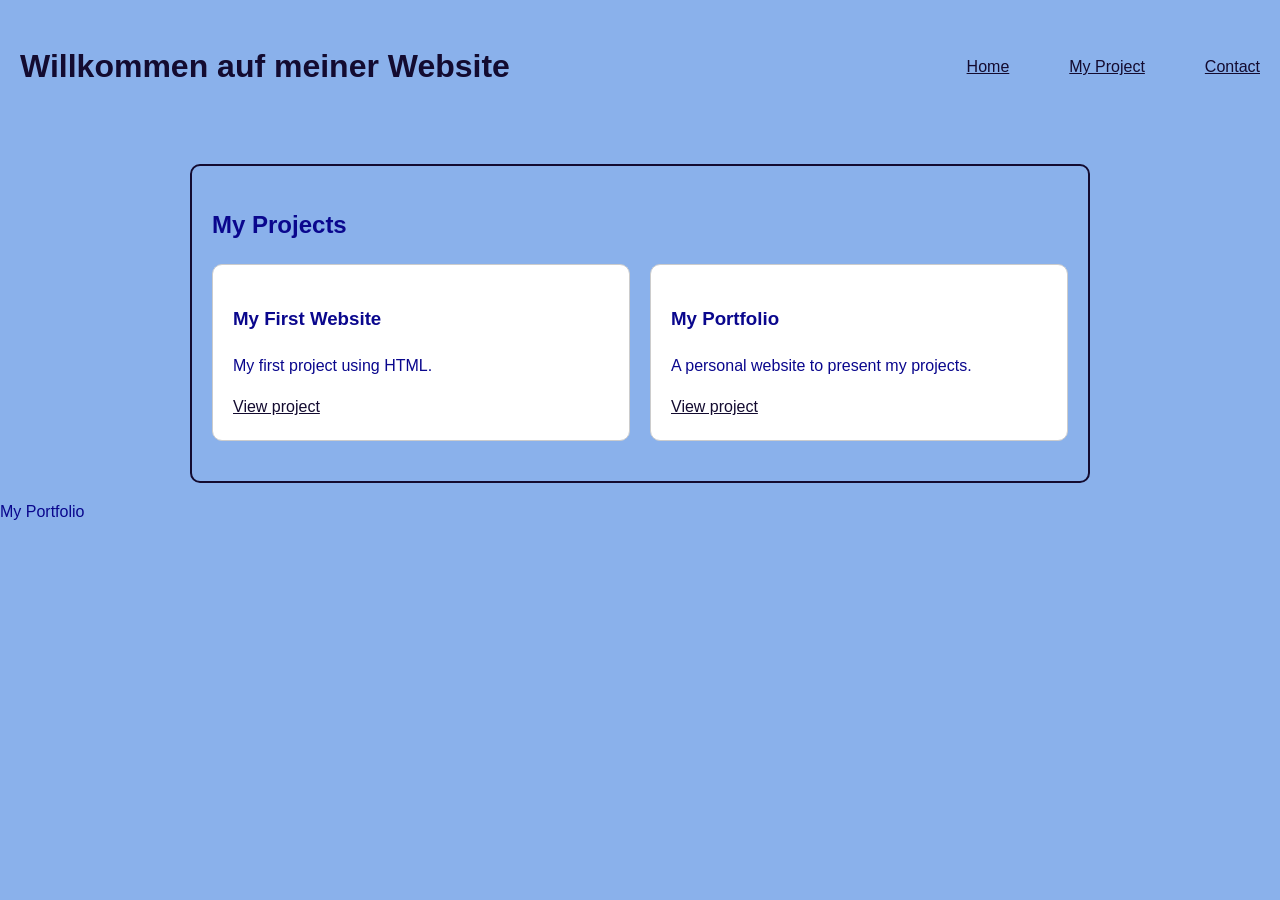
<file: public/index.html>
<!DOCTYPE html>
<html lang="de">
<head>
  <meta charset="UTF-8">
  <title>Meine Website</title>
  <link rel="icon" href="/images/favicon.jpg">
  <link rel="stylesheet" href="css/style.css">
</head>
<body>
  <header class="site-header">
    <h1>Willkommen auf meiner Website</h1>
    <nav class="site-nav">
  <a href="index.html">Home</a> 
  <a href="projects/first-project.html">My Project</a> 
  <a href="contact.html">Contact</a>
</nav>
  </header>

  <main>
  <h2>My Projects</h2>

  <section class="project-list">
    <article class="project-card">
      <h3>My First Website</h3>
      <p>My first project using HTML.</p>
      <a href="projects/first-project.html">View project</a>
    </article>

    <article class="project-card">
      <h3>My Portfolio</h3>
      <p>A personal website to present my projects.</p>
      <a href="projects/first-project.html">View project</a>
    </article>
  </section>
</main>

<footer class="site-footer">
  <p>My Portfolio</p>
</footer>

</body>
</html>
</file>
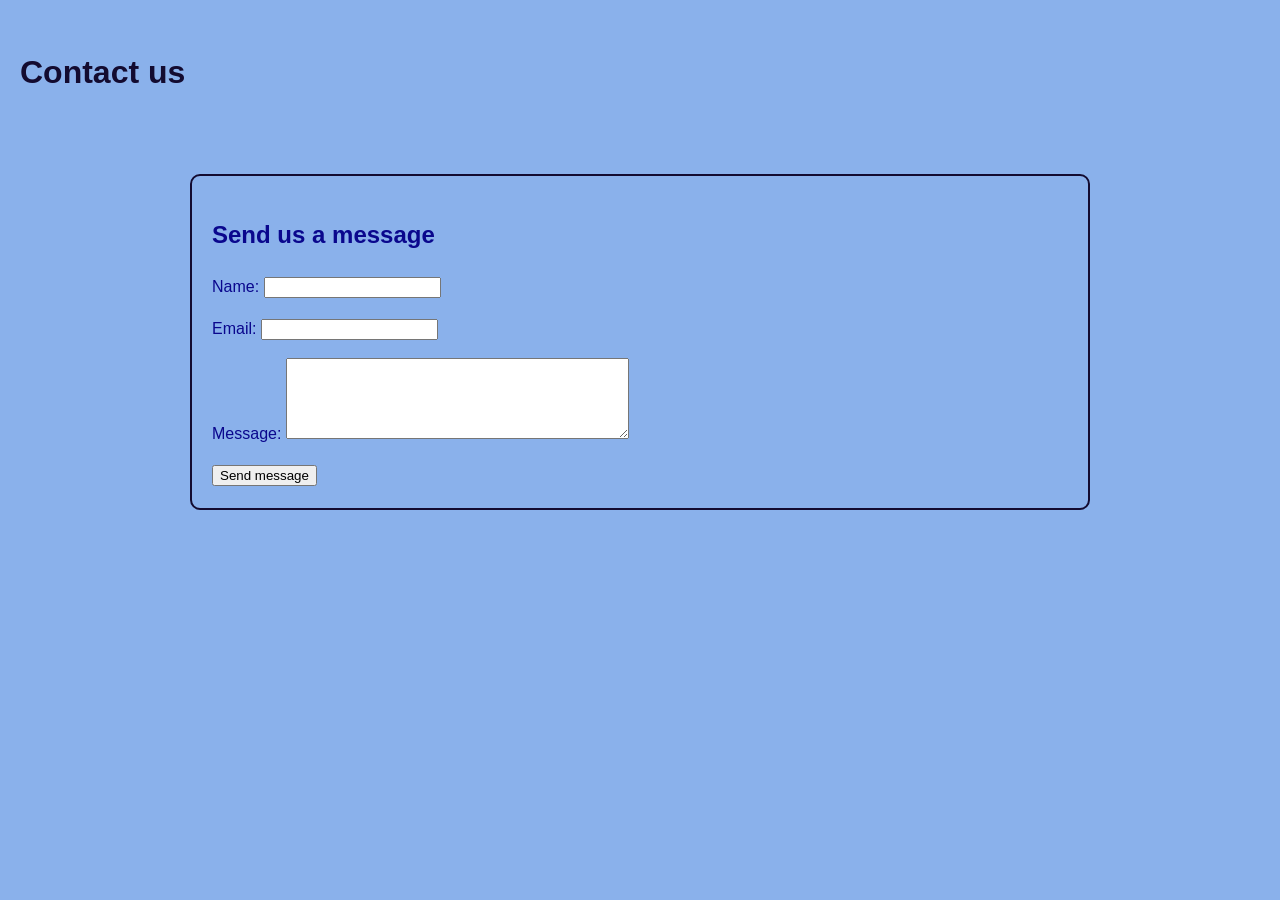
<file: public/contact.html>
<!DOCTYPE html>
<html lang="en">
<head>
  <meta charset="UTF-8">
  <title>Contact</title>
  <link rel="icon" href="/images/favicon.jpg">
  <link rel="stylesheet" href="css/style.css">
</head>
<body>

  <header class="site-header">
  <nav class="site-nav">
    <h1>Contact us</h1>
  </header>


  <main>
    <h2>Send us a message</h2>
    <form action="/messages" method="POST">
         <label for="name">Name:</label>
  <input type="text" id="name" name="name" required>
  <p>
  <label for="email">Email:</label>
  <input type="email" id="email" name="email" required>
</p>
<p>
  <label for="message">Message:</label>
  <textarea id="message" name="message" rows="5" cols="40"></textarea>
</p>
<button type="submit">Send message</button>
  </form>
  </main>

<footer class="site-footer"></footer>

</body>
</html>
</file>
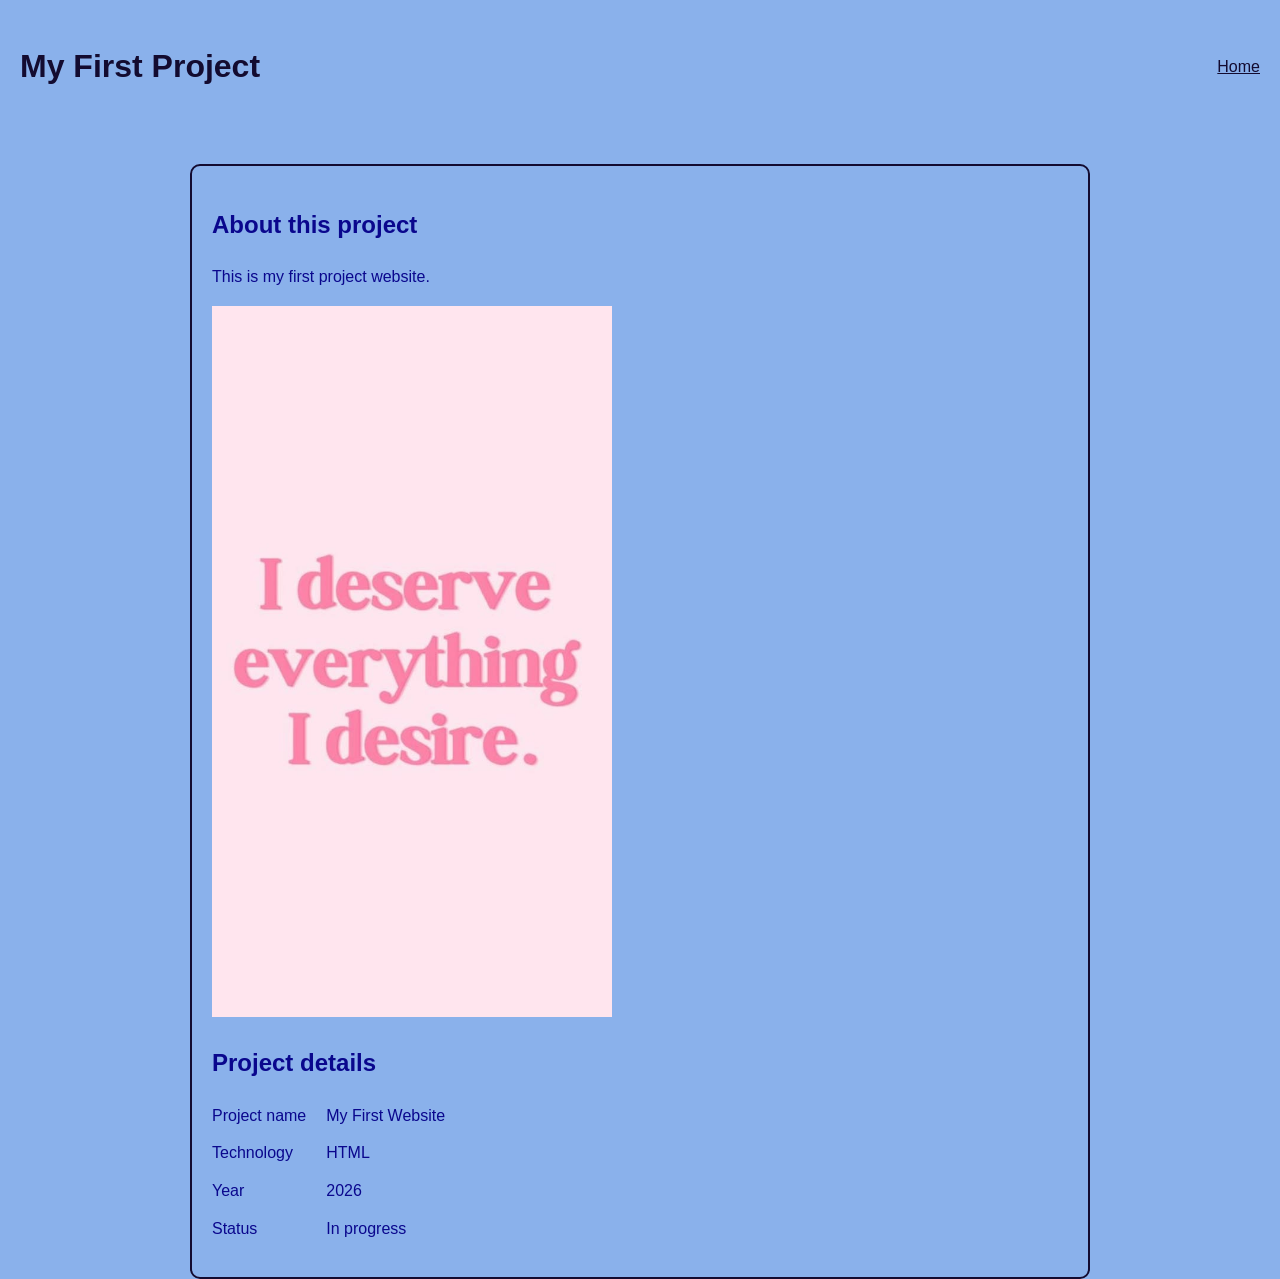
<file: public/projects/first-project.html>
<!DOCTYPE html>
<html lang="en">
<head>
  <meta charset="UTF-8">
  <title>My First Project</title>
  <link rel="icon" href="/images/favicon.jpg">
  <link rel="stylesheet" href="../css/style.css">
  <meta name="viewport" content="width=device-width, initial-scale=1">
</head>
<body>

  <header class="site-header">
    <h1>My First Project</h1>
      <nav class="site-nav">
    <a href="../index.html">Home</a>
  </nav>
  </header>

  <main>
    <section>
      <h2>About this project</h2>
      <p>This is my first project website.</p>
      <img src="../images/myfirstpicture.jpg"
       alt="Bild meines ersten Projekts"
       width="400">
       <h2>Project details</h2>

<dl class="project-details">
  <dt>Project name</dt>
  <dd> My First Website</dd>

  <dt>Technology</dt>
  <dd> HTML</dd>

  <dt>Year</dt>
  <dd> 2026</dd>

  <dt>Status</dt>
  <dd>In progress</dd>
</dl>
    </section>
  </main>

  <footer class="site-footer"></footer>

</body>
</html>
</file>
<file: public/css/style.css>
*,
*::before,
*::after {
  box-sizing: border-box;
}

:root {
  --bg: #8ab1eb;
  --text: #0a078d;
  --accent: #130b30;
}
body {
  margin: 0;
  background-color: var(--bg);
  color: var(--text);
  font-family: Arial, sans-serif;
  line-height: 1.6;
}

a {
  color: var(--accent);
}
h1 {
  color: var(--accent);
  font-size: 2rem;
}

h2 {
  color: var(--text);
  font-size: 1.5rem;
}
header {
  padding: 20px;
  margin-bottom: 30px;
}

main {
  max-width: 900px;
  margin: 0 auto;
  padding: 20px;
  border: 2px solid var(--accent);
  border-radius: 10px;
}

.project-card {
  background-color: white;
  padding: 20px;
  border: 1px solid #cccccc;
  border-radius: 10px;
  margin-bottom: 20px;
}

.site-header {
  display: flex;
  justify-content: space-between;
  align-items: center;
  gap: 15px;
}

.site-nav {
  display: flex;
  gap: 60px;
  list-style: none;
}

.project-list {
  display: grid;
  grid-template-columns: 1fr 1fr;
  gap: 20px;
}
@media (min-width: 40rem) {
  .project-list {
    grid-template-columns: repeat(2, 1fr);
  }
}

.project-details {
  display: grid;
  grid-template-columns: max-content 1fr;
  gap: 12px 20px;
}

.project-details dd {
  margin: 0;
}

img {
  max-width: 100%;
  height: auto;
}

@media (min-width: 40rem) {
  .site-header {
    flex-direction: row;
    align-items: center;
    justify-content: space-between;
  }
}
</file>
